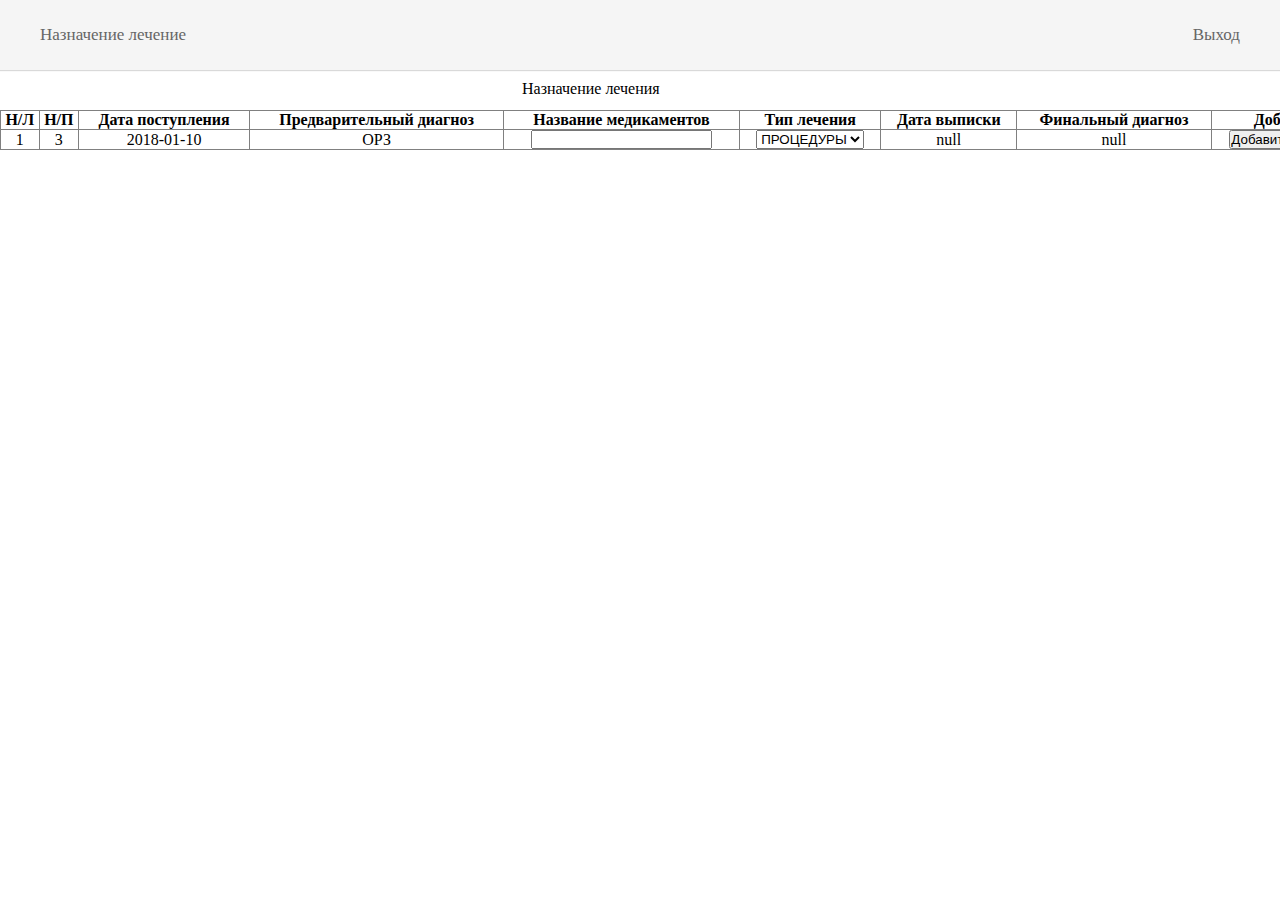
<file: Lecture_12_Frontend/src/page/nurse/treatment.html>
<!DOCTYPE html>
<html lang="en">
<head>
    <meta charset="UTF-8">
    <link href="../../css/style.css" rel="stylesheet">
    <link href="../../css/table.css" rel="stylesheet">
    <title>Назначить лечение</title>
</head>
<body>
<div class="container">
    <div class="menu-top">
        <header>
            <div>
                <nav>
                    <a href="treatment.html">Назначение лечение</a>
                    <a class="exit-auth" href="../index.html">Выход</a>
                </nav>
            </div>
        </header>
    </div>

    <div class="content">
        <form class="from-info-treatment" action="#" method="post">
            <div class="info-treatment">
                <span class="name-table">Назначение лечения</span>
                <table class="info-treatment-table" border="1">
                    <thead>
                    <tr>
                        <th>Н/Л</th>
                        <th>Н/П</th>
                        <th>Дата поступления</th>
                        <th>Предварительный диагноз</th>
                        <th>Название медикаментов</th>
                        <th>Тип лечения</th>
                        <th>Дата выписки</th>
                        <th>Финальный диагноз</th>
                        <th>Добавить</th>
                    </tr>
                    </thead>
                    <tbody>
                    <tr>
                        <td>1</td>
                        <td>3</td>
                        <td>2018-01-10</td>
                        <td>ОРЗ</td>
                        <td><label><input type="text" name="text" class="input-medicine"></label></td>
                        <td>
                            <label>
                                <select size="1" class="type-treatment-option">
                                    <option>ПРОЦЕДУРЫ</option>
                                    <option>ОПЕРАЦИЯ</option>
                                    <option>ЛЕКАРСТВА</option>
                                </select>
                            </label>
                        </td>
                        <td>null</td>
                        <td>null</td>
                        <td>
                            <button type="submit" name="add-treatment" class="add-treatment">Добавить лечение</button>
                        </td>
                    </tr>
                    </tbody>
                </table>
            </div>
        </form>
    </div>
</div>
</body>
</html>
</file>
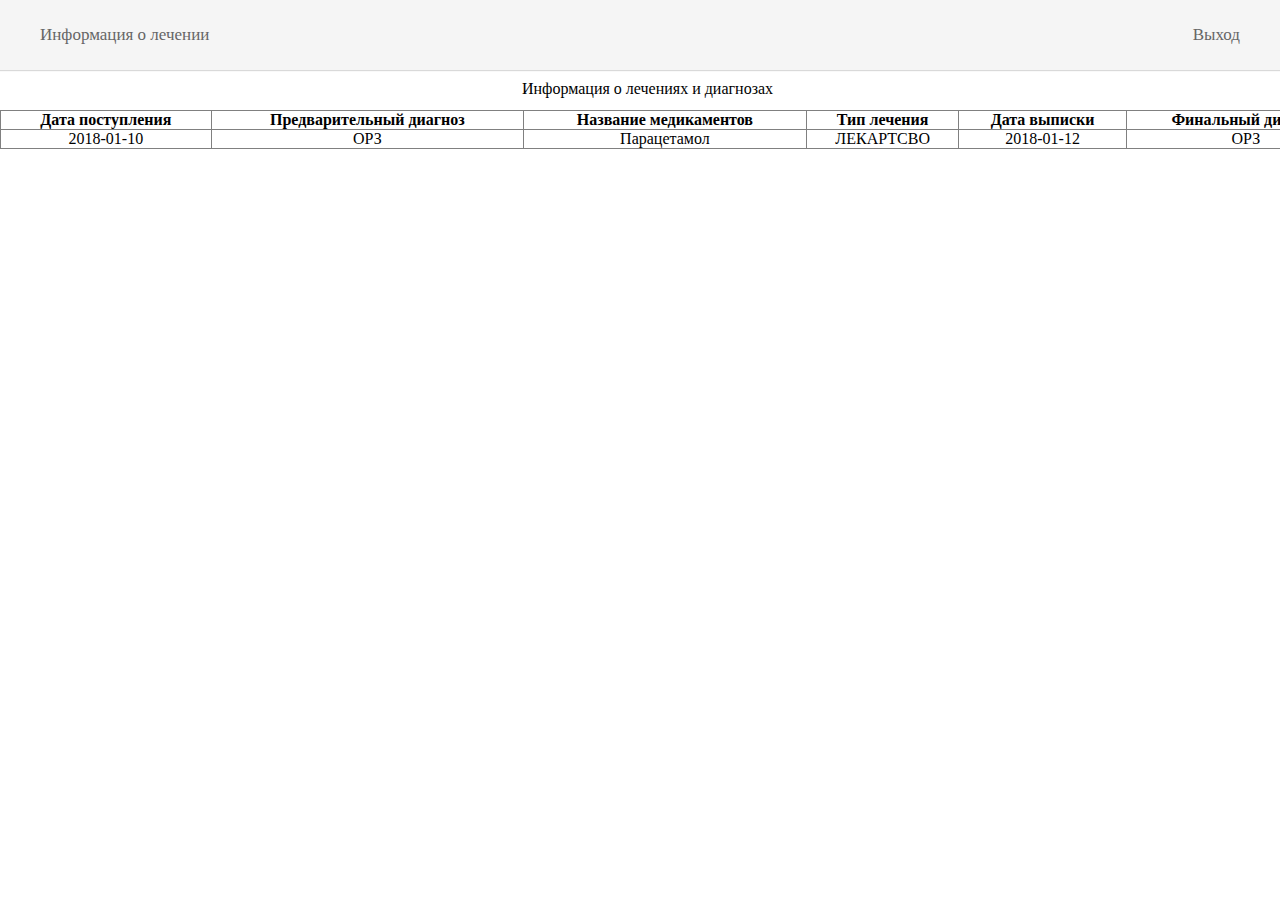
<file: Lecture_12_Frontend/src/page/patient/info_treatment.html>
<!DOCTYPE html>
<html lang="en">
<head>
    <meta charset="UTF-8">
    <link href="../../css/style.css" rel="stylesheet">
    <link href="../../css/table.css" rel="stylesheet">
    <title>Информация о диагнозе</title>
</head>
<body>
    <div class="container">
        <div class="menu-top">
            <header>
                <div>
                    <nav>
                        <a href="info_treatment.html">Информация о лечении</a>
                        <a class="exit-auth" href="../index.html">Выход</a>
                    </nav>
                </div>
            </header>
        </div>

        <div class="content">
        <form class="from-info-treatment" action="#" method="post">
            <div class="info-treatment">
                <span class="name-table">Информация о лечениях и диагнозах</span>
                <table class="info-treatment-table" border="1">
                    <thead>
                    <tr>
                        <th>Дата поступления</th>
                        <th>Предварительный диагноз</th>
                        <th>Название медикаментов</th>
                        <th>Тип лечения</th>
                        <th>Дата выписки</th>
                        <th>Финальный диагноз</th>
                    </tr>
                    </thead>
                    <tbody>
                    <tr>
                        <td>2018-01-10</td>
                        <td>ОРЗ</td>
                        <td>Парацетамол</td>
                        <td>ЛЕКАРТСВО</td>
                        <td>2018-01-12</td>
                        <td>ОРЗ</td>
                    </tr>
                    </tbody>
                </table>
            </div>
        </form>
        </div>
    </div>
</body>
</html>
</file>
<file: Lecture_12_Frontend/src/css/style.css>
* {
    margin: 0;
    padding: 0;
}

html body {
/*    border: 1px solid red;*/
    min-height: 100%;
}

.container {
/*    border: 1px solid blue;*/
    min-height: 100%;
}

.menu-top {
/*    border: 1px solid green;*/
    background-color: #f5f5f5;
    box-shadow: 0 1px 1px rgba(0,0,0,.15);
    padding: 25px;
    position: relative;
    z-index: 9;
}

.menu-top a {
    color: #666;
    display: inline-block;
    padding: 0 15px;
    text-decoration: none;
    font-size: 17px;
}

.menu_top a:first-child {
    margin-left: -10px;
}

a {
    outline: none;
}

a:-webkit-any-link {
    cursor: pointer;
}

input, select, textarea,
button, div, span, a {
    box-sizing: border-box;
}

div {
    display: block;
}

.from-auth, .form-registration {
/*    border: 3px solid yellow;*/
    width: 200px;
    position: relative;
    top: 50%;
    left: 40%;
    margin-top: 180px;
    line-height: 25px;

}

.auth-btn {
    padding-left: 45px;
    padding-top: 10px;
}
fieldset {
    padding-left: 10px;
}

.form-registration {
    margin-top: 90px;
}

.reg-btn {
    padding-left: 21px;
}

.reg-url {
    float: right;
}
</file>
<file: Lecture_12_Frontend/src/css/table.css>
table {
    table-layout: auto;
    text-align: center;
    border-collapse: collapse;
}

.info-treatment-table {
    width: 1366px;
    margin-top: 40px;
    position: relative;
}

.name-table {
/*    border: 1px solid black;*/
    padding: 10px;
    position: absolute;
    margin-top: -40px;
    left: 40%;
}

.exit-auth {
    float: right;
}
</file>
